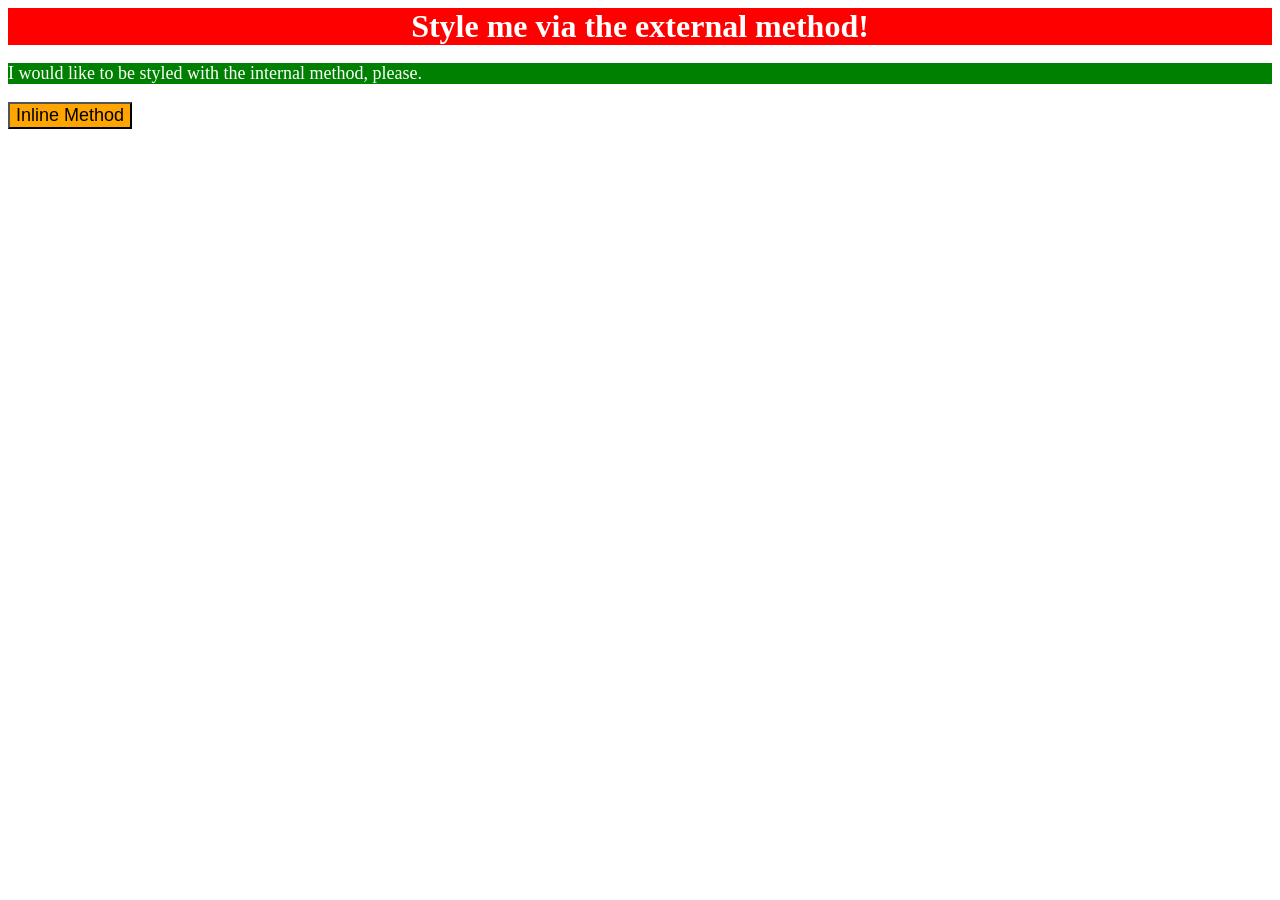
<file: foundations/01-css-methods/index.html>
<!DOCTYPE html>
<html lang="en">
  <head>
    <meta charset="UTF-8" />
    <meta http-equiv="X-UA-Compatible" content="IE=edge" />
    <meta name="viewport" content="width=device-width, initial-scale=1.0" />
    <title>Methods for Adding CSS</title>
    <link rel="stylesheet" href="style.css" />
    <style>
      p {
        background-color: green;
        color: white;
        font-size: 18px;
      }
    </style>
  </head>
  <body>
    <div>Style me via the external method!</div>
    <p>I would like to be styled with the internal method, please.</p>
    <button style="background-color: orange; font-size: 18px; color: black">
      Inline Method
    </button>
  </body>
</html>
</file>
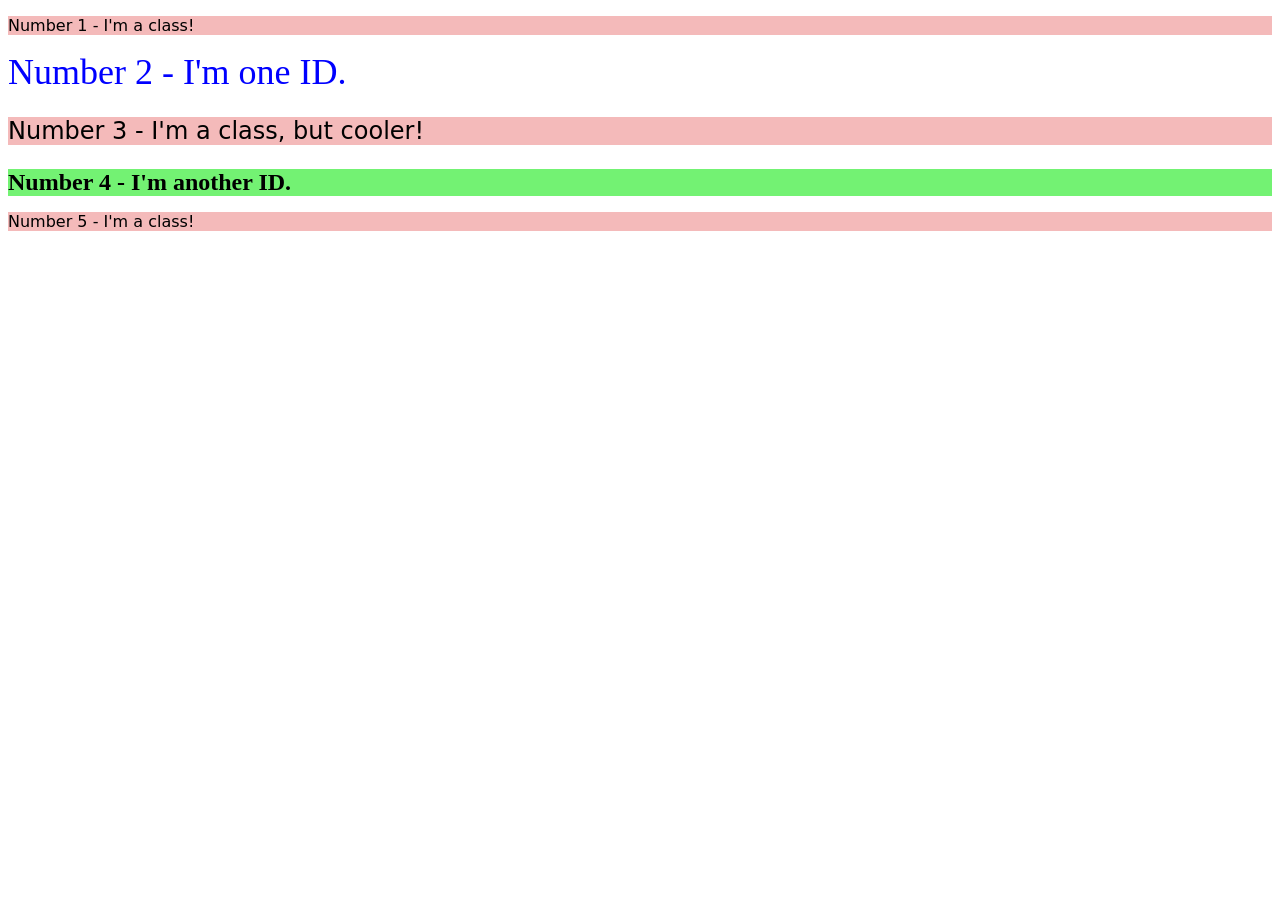
<file: foundations/02-class-id-selectors/index.html>
<!DOCTYPE html>
<html lang="en">
  <head>
    <meta charset="UTF-8" />
    <meta http-equiv="X-UA-Compatible" content="IE=edge" />
    <meta name="viewport" content="width=device-width, initial-scale=1.0" />
    <title>Class and ID Selectors</title>
    <link rel="stylesheet" href="style.css" />
  </head>
  <body>
    <p class="odd">Number 1 - I'm a class!</p>
    <div id="two">Number 2 - I'm one ID.</div>
    <p class="odd adjust_font">Number 3 - I'm a class, but cooler!</p>
    <div class="adjust_font" id="four">Number 4 - I'm another ID.</div>
    <p class="odd">Number 5 - I'm a class!</p>
  </body>
</html>
</file>
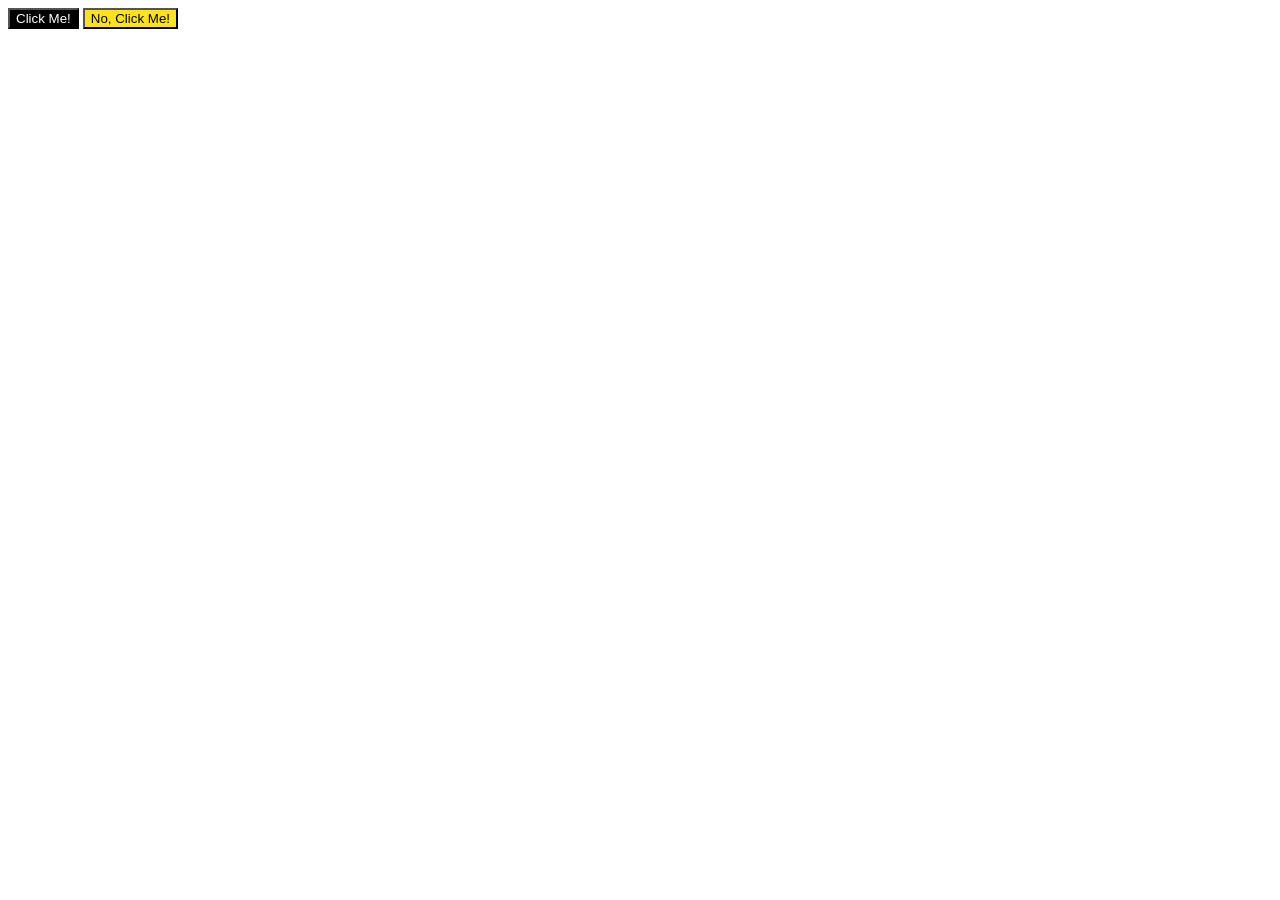
<file: foundations/03-grouping-selectors/index.html>
<!DOCTYPE html>
<html lang="en">
  <head>
    <meta charset="UTF-8" />
    <meta http-equiv="X-UA-Compatible" content="IE=edge" />
    <meta name="viewport" content="width=device-width, initial-scale=1.0" />
    <title>Grouping Selectors</title>
    <link rel="stylesheet" href="style.css" />
  </head>
  <body>
    <button class="first joint">Click Me!</button>
    <button class="second joint">No, Click Me!</button>
  </body>
</html>
</file>
<file: foundations/01-css-methods/style.css>
div {
  background-color: red;
  color: white;
  font-weight: bold;
  text-align: center;
  font-size: 32px;
}
</file>
<file: foundations/02-class-id-selectors/style.css>
.odd {
  background-color: rgb(244, 186, 186);
  font-family: Verdana, "DejaVu Sans", sans-serif;
}

#two {
  color: rgb(0 0 255);
  font-size: 36px;
}

#four {
  background-color: rgb(115, 242, 115);
  font-weight: bold;
}

.adjust_font {
  font-size: 24px;
}
</file>
<file: foundations/03-grouping-selectors/style.css>
.first {
  background-color: black;
  color: white;
}

.second {
  background-color: rgb(252, 226, 26);
}

.both {
  font-size: 28px;
  font-family: "Helvetica", "Times New Roman", sans-serif;
}
</file>
